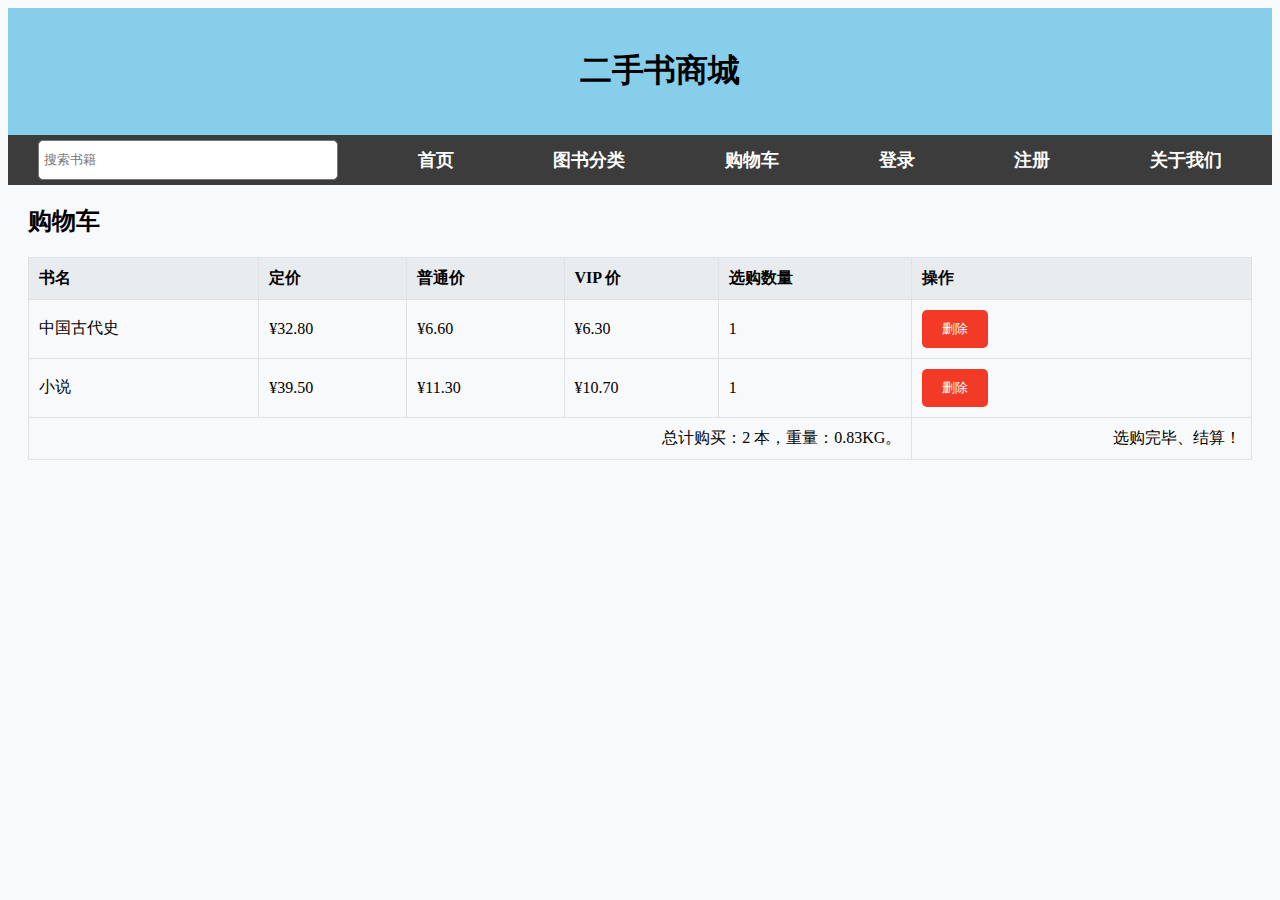
<file: car.html>
<!DOCTYPE html>

<html lang="zh">

<head>
    <meta charset="UTF-8">
    <meta name="viewport" content="width=device-width, initial-scale=1.0">
    <link rel="stylesheet" href="car.css">
    
    <base href="https://kke147.github.io/used_book.github.io/">
    

    <title>购物车</title>
</head>

<body>
    <header>
        <h1 aria-label="二手书商城">二手书商城</h1>
    </header>
    <nav>
        <input type="search" placeholder="搜索书籍" />
        <a href="index.html">首页</a>
        <a href="classify.html">图书分类</a>
        <a href="#">购物车</a>
        <a href="login.html">登录</a>
        <a href="register.html">注册</a>
        <a href="us,html">关于我们</a>
    </nav>

    <div class="cart">
        <h2>购物车</h2>
        <table>
            <thead>
                <tr>
                    <th>书名</th>
                    <th>定价</th>
                    <th>普通价</th>
                    <th>VIP 价</th>
                    <th>选购数量</th>
                    <th>操作</th>
                </tr>
            </thead>
            <tbody>
                <tr>
                    <td>中国古代史</td>
                    <td>¥32.80</td>
                    <td>¥6.60</td>
                    <td>¥6.30</td>
                    <td>1</td>
                    <td><button>删除</button></td>
                </tr>
                <tr>
                    <td>小说</td>
                    <td>¥39.50</td>
                    <td>¥11.30</td>
                    <td>¥10.70</td>
                    <td>1</td>
                    <td><button>删除</button></td>
                </tr>
            </tbody>
            <tfoot>
                <tr>
                    <td colspan="5">总计购买：2 本，重量：0.83KG。</td>
                    <td>选购完毕、结算！</td>
                </tr>
            </tfoot>
        </table>
    </div>
</body>

</html>
</file>
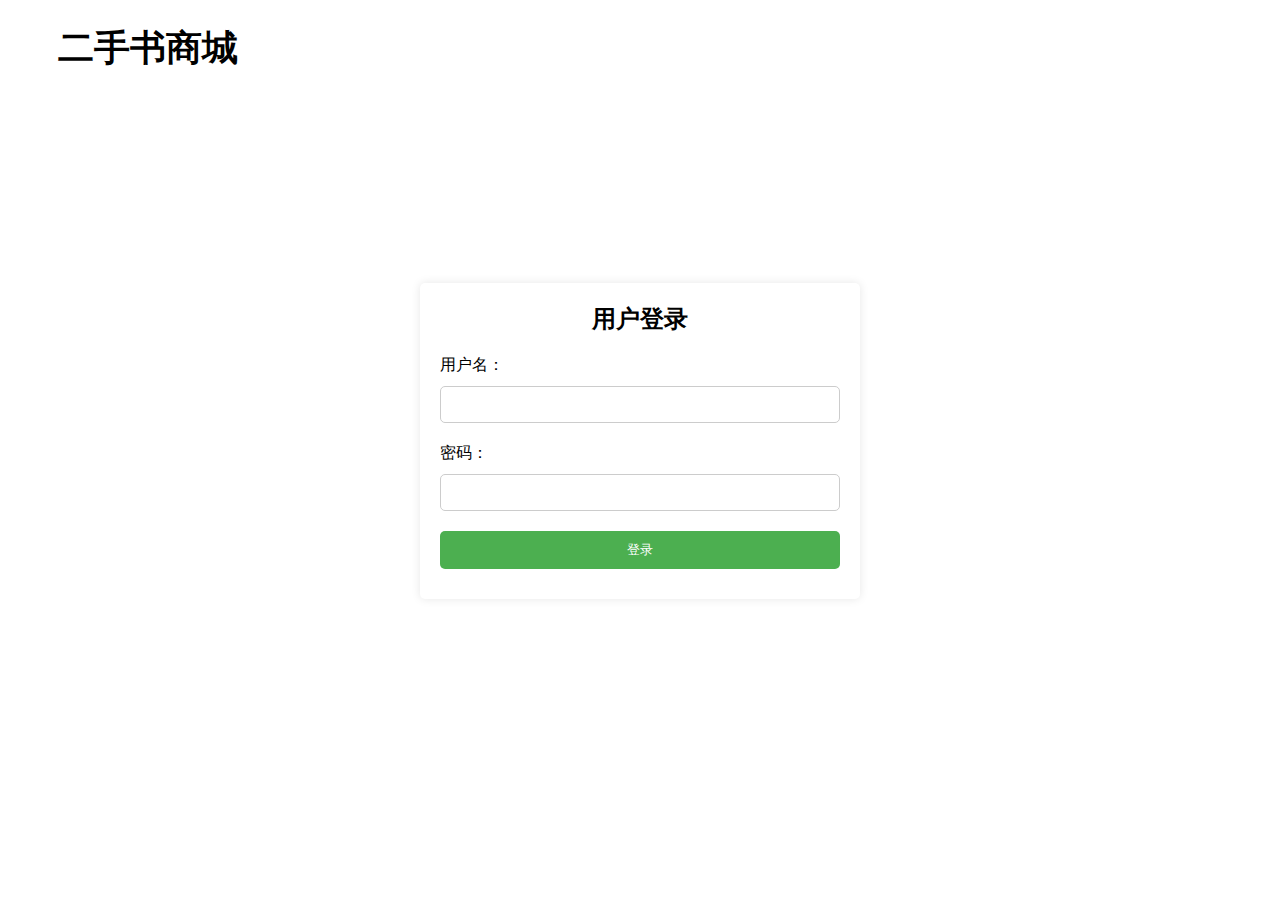
<file: login.html>
<!DOCTYPE html>
<html>

<head>
    <meta charset="UTF-8">
    <meta name="viewport" content="width=device-width, initial-scale=1.0">
    <link rel="stylesheet" href="login.css">
    <script src="login.js"></script>
    <base href="https://kke147.github.io/used_book.github.io/">
    
    <title>用户登录</title>
</head>

<body>
    <header>
        <h1 aria-label="二手书商城">二手书商城</h1>
    </header>
    <div class="container">
        <div class="login-container">
            <h2>用户登录</h2>
            <form action="login.php" method="post">
                <label for="username">用户名：</label>
                <input type="text" id="username" name="username" required>
                <label for="password">密码：</label>
                <input type="password" id="password" name="password" required>
                <input type="submit" value="登录">
            </form>
            <div class="error-message"></div>
        </div>
    </div>

 
</body>

</html>
</file>
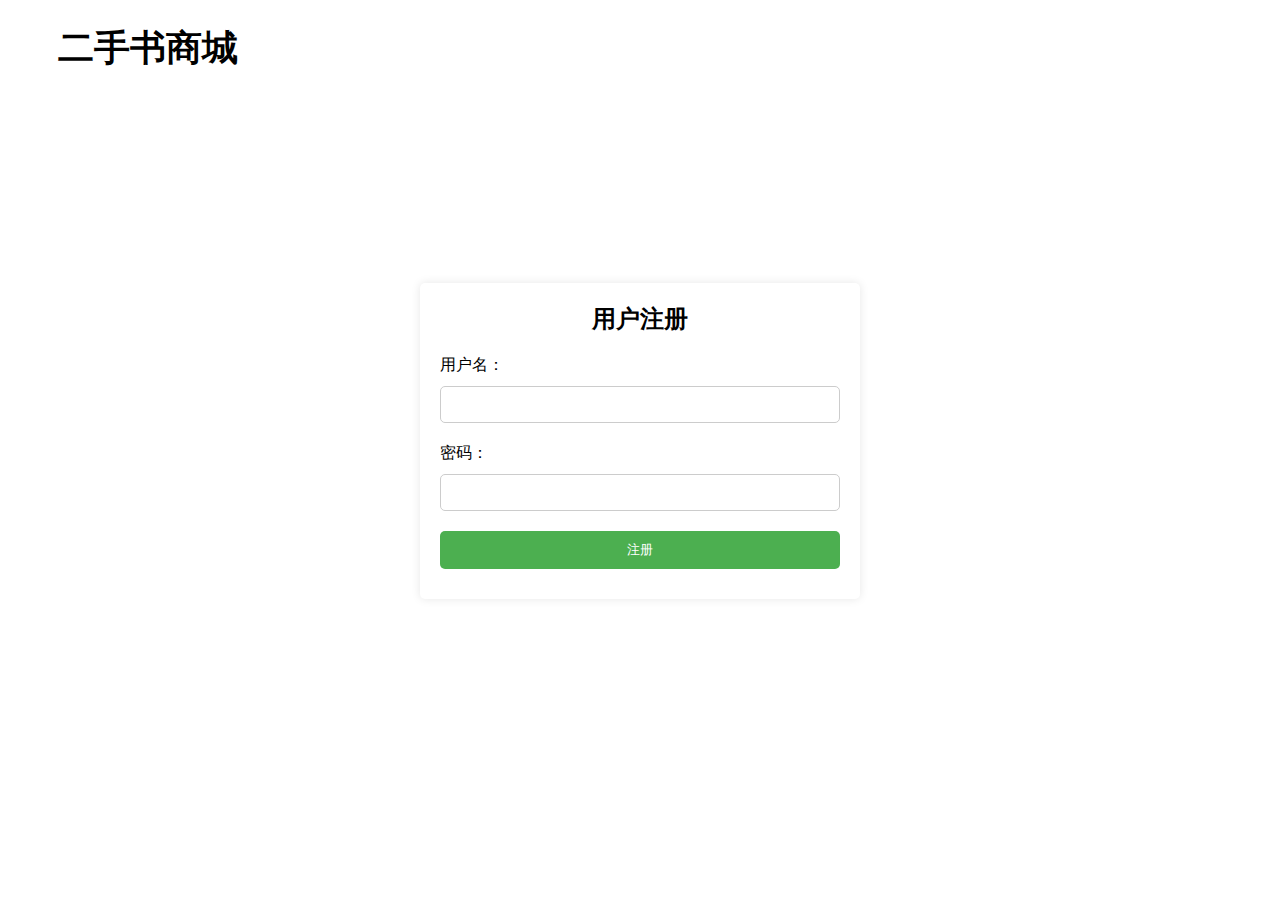
<file: register.html>
<!DOCTYPE html>
<html>

<head>
    <meta charset="UTF-8">
    <meta name="viewport" content="width=device-width, initial-scale=1.0">
    <link rel="stylesheet" href="register.css">
    <script src="register.js"></script>
    <base href="https://kke147.github.io/used_book.github.io/">

    <title>用户注册</title>
</head>

<body>
    <header>
        <h1 aria-label="二手书商城">二手书商城</h1>
    </header>
    <div class="container">
        <div class="login-container">
            <h2>用户注册</h2>
            <form action="register.php" method="post"> <!-- 修改表单提交地址为 register.php -->
                <label for="username">用户名：</label>
                <input type="text" id="username" name="username" required>
                <label for="password">密码：</label>
                <input type="password" id="password" name="password" required>
                <input type="submit" value="注册" />
            </form>
            <div class="error-message"></div>
        </div>
    </div>

    
</body>

</html>
</file>
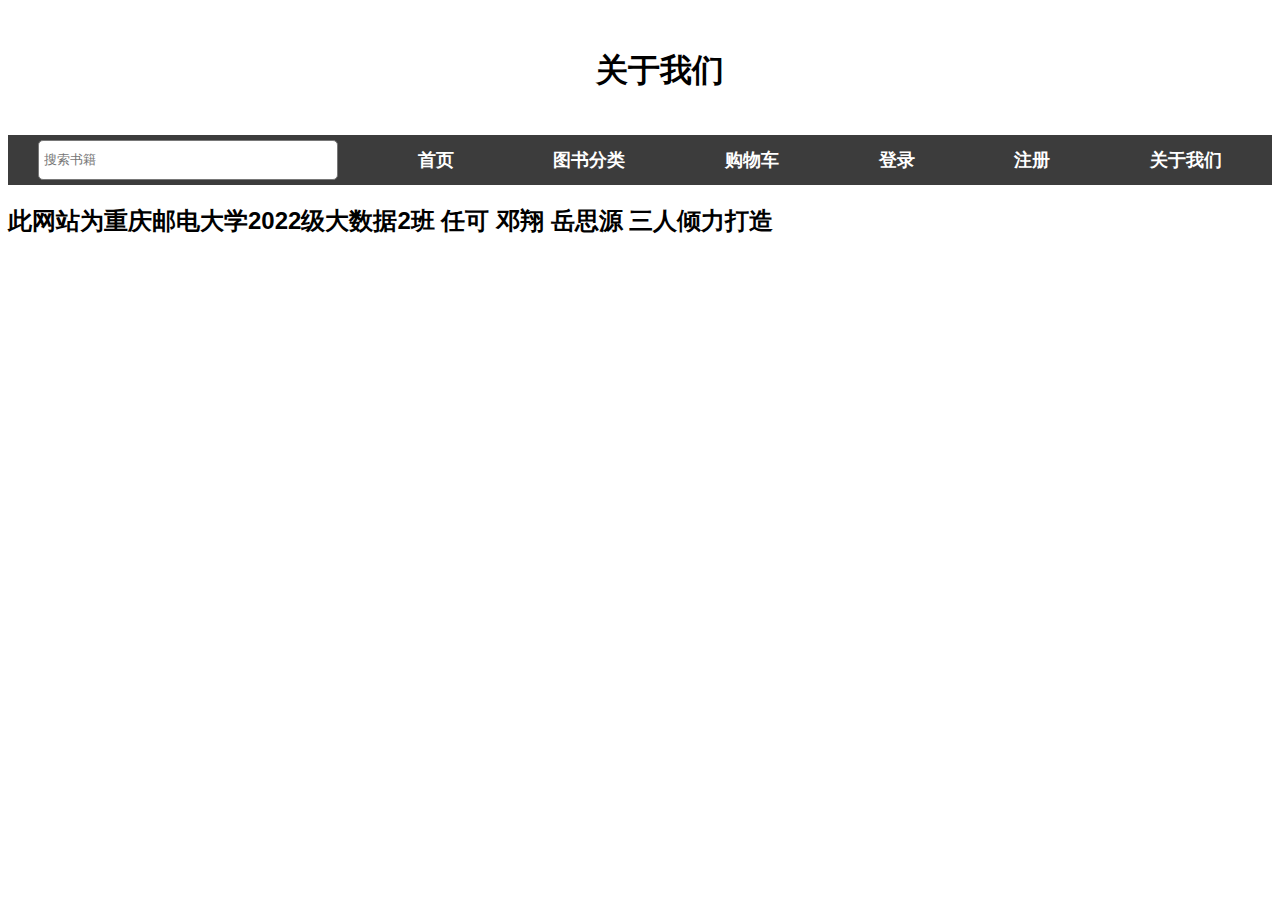
<file: us.html>
<!DOCTYPE html>

<html lang="zh">

<head>
    <meta charset="UTF-8">
    <meta name="viewport" content="width=device-width, initial-scale=1.0">
    <link rel="stylesheet" href="us.css">
    
    <base href="https://kke147.github.io/used_book.github.io/">
    

    <title>关于我们</title>

</head>

<body>
  <header>
    <h1 aria-label="关于我们">关于我们</h1>
  </header>
  <nav>
    <input type="search" placeholder="搜索书籍" />
    <a href="#">首页</a>
    <a href="classify.html">图书分类</a>
    <a href="car.html">购物车</a>
    <a href="login.html">登录</a>
    <a href="register.html">注册</a>
    <a href="#">关于我们</a>
  </nav>
   <h2> 此网站为重庆邮电大学2022级大数据2班 任可 邓翔 岳思源 三人倾力打造 <h2>

</body>

</html>
</file>
<file: car.css>
﻿
header {
    font-family: "华文楷体";
    background-color: skyblue;
    margin: 0;
    padding: 20px;
}

header h1 {
    color: #000000;
    background-color: skyblue;
    text-align: center;
}

/*导航栏*/
nav {
    background-color: #3c3c3c;
    font-family: "楷体";
    padding: 3px 0;
    width: 100%;
    display: flex;
    justify-content: space-around;
    position: relative;
}

    nav input[type="search"] {
        padding: 5px;
        height: 40px;
        width: 300px;
        border: 1px solid #787878;
        border-radius: 5px;
        position: relative;
        bottom: -2px;
    }

    nav a {
        color: #fff;
        text-decoration: none;
        padding: 10px 20px;
        font-size: 18px;
        font-weight: bold;
    }

        nav a:hover {
            background-color: #fff;
            color: #f23a27;
        }

body {
    background-color: #f8f9fa;
}

h1 {
    color: maroon;
    margin-left: 40px;
}

/* 购物车页面样式 */
.cart {
    padding: 20px;
}

    .cart h2 {
        margin-top: 0;
    }

    .cart table {
        width: 100%;
        border-collapse: collapse;
    }

    .cart th,
    .cart td {
        border: 1px solid #dee2e6;
        padding: 10px;
        text-align: left;
    }

    .cart th {
        background-color: #e9ecef;
    }

    .cart tfoot td {
        text-align: right;
    }

    .cart button {
        padding: 10px 20px;
        background-color: #f23a27;
        color: #fff;
        border: none;
        border-radius: 5px;
        cursor: pointer;
    }
</file>
<file: login.css>
﻿

body {
    font-family: Arial, sans-serif;
    background-image: url('https://cdn.pixabay.com/photo/2019/12/18/13/56/glasses-4704055_1280.jpg'); /* 将 'your-image.jpg' 替换为你的图片路径 */
    background-size: cover; /* 图片覆盖整个页面 */
    background-repeat: no-repeat; /* 防止图片重复 */
    background-attachment: fixed; /* 固定背景图片，使其不随页面滚动而移动 */
}

.container {
    max-width: 400px;
    margin: 210px auto;
    padding: 20px;
    background-color: #fff;
    box-shadow: 0 0 10px rgba(0, 0, 0, 0.1);
    border-radius: 5px;
}

.login-container h2 {
    margin-top: 0;
    text-align: center;
}

label {
    display: block;
    margin-bottom: 10px;
}

input[type="text"],
input[type="password"] {
    width: 100%;
    padding: 10px;
    margin-bottom: 20px;
    border: 1px solid #ccc;
    border-radius: 5px;
    box-sizing: border-box;
}

input[type="submit"] {
    width: 100%;
    padding: 10px;
    background-color: #4CAF50;
    color: #fff;
    border: none;
    border-radius: 5px;
    cursor: pointer;
}

    input[type="submit"]:hover {
        background-color: #45a049;
    }

.error-message {
    color: red;
    margin-bottom: 10px;
}

header h1 {
    font-size: 36px;
    margin-left: 50px;
    color: #000000;
}
</file>
<file: register.css>
﻿

body {
    font-family: Arial, sans-serif;
    background-image: url('https://cdn.pixabay.com/photo/2019/12/18/13/56/glasses-4704055_1280.jpg');
    background-size: cover;
    background-repeat: no-repeat;
    background-attachment: fixed;
}

.container {
    max-width: 400px;
    margin: 210px auto;
    padding: 20px;
    background-color: #fff;
    box-shadow: 0 0 10px rgba(0, 0, 0, 0.1);
    border-radius: 5px;
}

.login-container h2 {
    margin-top: 0;
    text-align: center;
}

label {
    display: block;
    margin-bottom: 10px;
}

input[type="text"],
input[type="password"],
input[type="email"] { /* 添加电子邮件输入框 */
    width: 100%;
    padding: 10px;
    margin-bottom: 20px;
    border: 1px solid #ccc;
    border-radius: 5px;
    box-sizing: border-box;
}

input[type="submit"] {
    width: 100%;
    padding: 10px;
    background-color: #4CAF50;
    color: #fff;
    border: none;
    border-radius: 5px;
    cursor: pointer;
}

    input[type="submit"]:hover {
        background-color: #45a049;
    }

.error-message {
    color: red;
    margin-bottom: 10px;
}

header h1 {
    font-size: 36px;
    margin-left: 50px;
    color: #000000;
}
</file>
<file: us.css>
﻿
header {
    font-family: "华文楷体";
    background-color: rgba(135, 206, 250, 0);
    margin: 0;
    padding: 20px;
}

header h1 {
    color: #000000;
    background-color: rgba(135, 206, 250, 0);
    text-align: center;
}

/*导航栏*/
nav {
    background-color: #3c3c3c;
    font-family: "楷体";
    padding: 3px 0;
    width: 100%;
    display: flex;
    justify-content: space-around;
    position: relative;
}

    nav input[type="search"] {
        padding: 5px;
        height: 40px;
        width: 300px;
        border: 1px solid #787878;
        border-radius: 5px;
        position: relative;
        bottom: -2px;
    }

    nav a {
        color: #fff;
        text-decoration: none;
        padding: 10px 20px;
        font-size: 18px;
        font-weight: bold;
    }

        nav a:hover {
            background-color: #fff;
            color: #f23a27;
        }

body {
    font-family: Arial, sans-serif;
    background-image: url('https://cdn.pixabay.com/photo/2014/07/28/20/39/sunset-404072_1280.jpg');
    background-size: cover;
    background-repeat: no-repeat;
    background-attachment: fixed;
}

h1 {
    color: maroon;
    margin-left: 40px;
}

#book-list {
    display: flex;
    flex-wrap: wrap;
    justify-content: space-around;
}

.book {
    width: 30%;
    margin-bottom: 20px;
}

.comments {
    padding: 20px;
}

/* 首页功能区划分 */
.main-content {
    display: flex;
    justify-content: space-around;
}

.sales-ranking {
    width: 20%;
    background-color: #f8f9fa;
    padding: 20px;
}

.recommended-books {
    width: 50%;
    background-color: #e9ecef;
    padding: 20px;
}

.website-activity {
    width: 20%;
    background-color: #dee2e6;
    padding: 20px;
}
</file>
